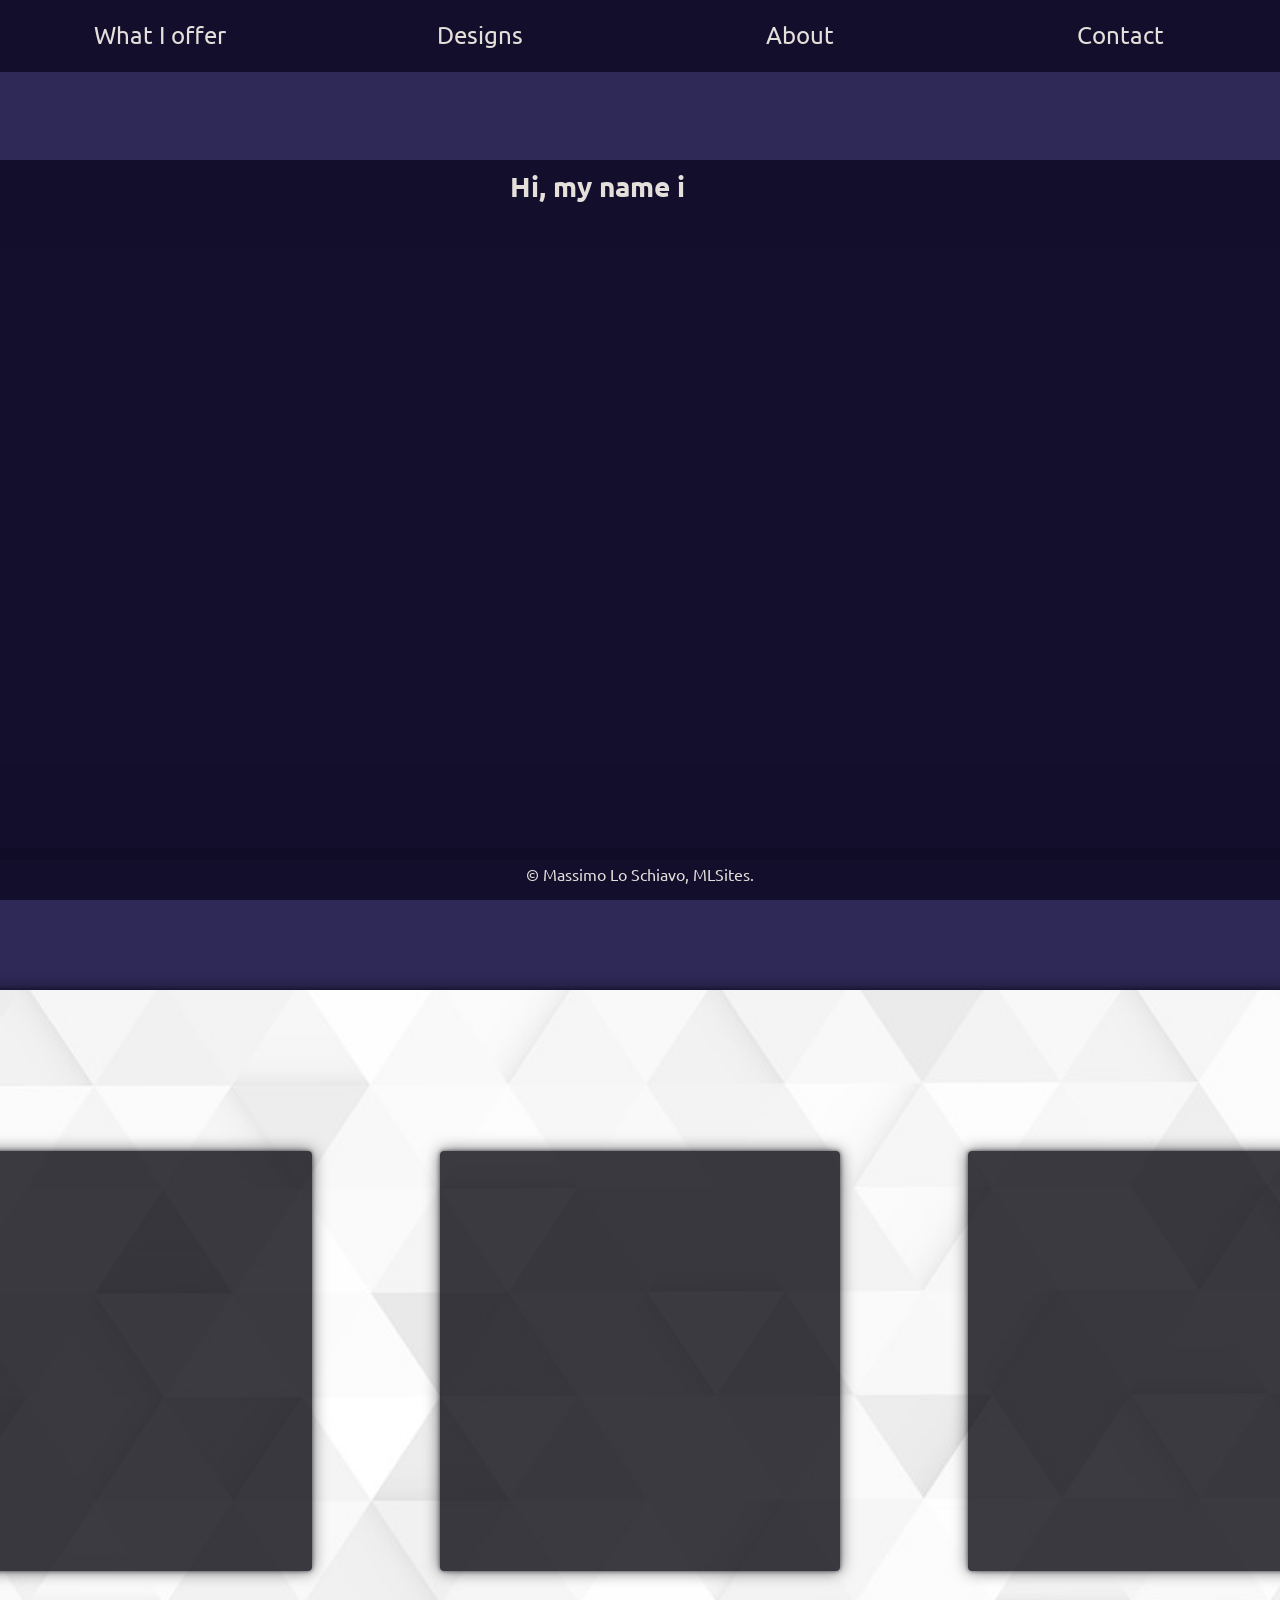
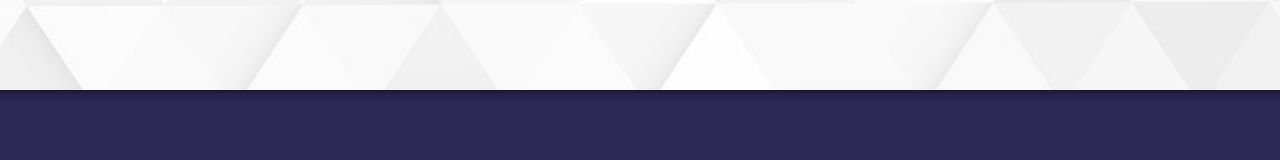
<file: MLSites/index.html>
<!DOCTYPE html>
<html lang="en">
<head>
    <meta charset="UTF-8">
    <meta http-equiv="X-UA-Compatible" content="IE=edge">
    <meta name="viewport" content="width=device-width, initial-scale=1.0">
    <title>MLSites</title>
    <link href="css/main.css" rel="stylesheet">
    <link rel="preconnect" href="https://fonts.googleapis.com">
    <link rel="preconnect" href="https://fonts.gstatic.com" crossorigin>
    <link href="https://fonts.googleapis.com/css2?family=Ubuntu&display=swap" rel="stylesheet">
</head>
<body>
        <header>
            <nav id="nav">
                <ul>
                    <a href="#"><li>What I offer</li></a>
                    <a href="#intro"><li>Designs</li></a>
                    <a href="#"><li>About</li></a>
                    <a href="#"><li>Contact</li></a>
                </ul>
            </nav>
        </header>
        <main>
            <section>
                <div id="aboutMe">
                    <h1 class="me">Hi, my name is Max!</h1> 
                </div>
                <div id="intro">
                    <div id="project1"></div>
                    <div id="project2"></div>
                    <div id="project3"></div>
                </div>
            </section>
        </main>
        <footer>
            <p>&copy; Massimo Lo Schiavo, MLSites.</p>
        </footer> 
        <script src="js/animate.js"></script>
</body>
</html>
</file>
<file: MLSites/css/main.css>
* {
    font-family: 'Ubuntu', sans-serif;    
}

/*Start of site*/

html {
    scroll-behavior: smooth;
}

/*Content*/

body {
    margin: 0 auto;
    --navload: 500ms;
    background-color: #2e2957;
         
}

main {
    margin: 0 auto;
}

/*Nav Bar*/

nav {
    margin: 0 auto;
    background-color: #100c27e3;
    transition: all 500ms ease-in;
    animation: navload var(--navload) ease-out;
    position: fixed;
    width: 100%;
    z-index: 1;
}

nav ul {
    margin: 0 auto;
    list-style-type: none;
    padding: 0px;
    display: flex;
    justify-content: center;
    align-items: center;
    text-align: center;
}

nav a {
    margin: 0 auto;
    padding: 20px; 
    text-decoration: none;
    width: 25%;
    font-size: 18pt;
    transition: all 500ms ease-out;
    border-bottom: 2px solid #02010a00;
    color: #E4DFDA;
}

nav a:hover {
    background-color: #E4DFDA;
    cursor: pointer;
    color: #5548e4;
    border-bottom: 2px solid #5548e4;
    box-shadow: 0px 2px 2px -2px #726DA8;
}

a:visited {
    color: #E4DFDA;
}

/*Mid Section*/

section {
    display: flex;
    justify-content: center;
    align-items: center;
    flex-direction: column;
    color: #02010A;
    gap: 200px;
    transform: translateY(10%);
    animation: sectionload 1000ms ease-in-out;
}

#aboutMe {
    width: 1600px;
    height: 700px;
    background-color: #100c27e3; 
    border-radius: 4px;
    display: flex;
    flex-direction: column;
    justify-content: center;
    align-items: center;
    animation: aboutmeload 3s ease-in-out;
    opacity: 1;  
}

#aboutMe h1 {
    font-size: 28px;
    color: #E4DFDA;
    transition: all 500ms ease-in-out;
    animation: movetopfade 5s ease-in-out;
    transform: translateY(-900%);
    opacity: 1;
}

span {
    opacity: 0;
    transition: all 1s ease;
}

span.fade{
    opacity: 1;
}

#intro {
    width: 1600px;
    height: 700px;
    background-image: url("../pictures/triangle_pattern.jpg");
    background-repeat: no-repeat;
    background-size: cover;
    border-radius: 8px;
    transform: translateY(-10%);
    animation: projectload 1200ms ease-in-out;
    display: flex;
    flex-direction: row;
    justify-content: center;
    align-items: center;
    gap: 8%;
    box-shadow: #02010a96 0px 0px 4px 0px,
    #02010a96 0px 0px 16px 0px;
}

#project1 {
    height: 60%;
    width: 25%;
    background-color: #02010ac4;
    border-radius: 4px;
    transform: translateY(5%);
    animation: projectload 1400ms ease-in-out;
    box-shadow: #02010a96 0px 0px 4px 0px,
    #02010a96 0px 0px 16px 0px;

}

#project2 {
    height: 60%;
    width: 25%;
    background-color: #02010ac4;
    border-radius: 4px;
    transform: translateY(5%);
    animation: projectload 1600ms ease-in-out;
    box-shadow: #02010a96 0px 0px 4px 0px,
    #02010a96 0px 0px 16px 0px;
    
}

#project3 {
    height: 60%;
    width: 25%;
    background-color: #02010ac4;
    border-radius: 4px;
    transform: translateY(5%);
    animation: projectload 1800ms ease-in-out;
    box-shadow: #02010a96 0px 0px 4px 0px,
    #02010a96 0px 0px 16px 0px;
    
}

/*Footer*/

footer {
    bottom: 0px;
    display: flex;
    justify-content: center;
    align-items: center;
    position: absolute;
    width: 100%;
    background-color: #100c27e3;
    color: #E4DFDA;
    transition: all 2s ease-in;
    animation: footerload var(--navload) ease-in;
    position: fixed;
}

/*Animations*/

@keyframes navload {
    0% {
        transform: translateY(-100%);
        background-color: #E4DFDA;
    }

    50% {
        background-color: #726DA8;
    }

    100% {
        transform: translateY(0);
    }    
}

@keyframes sectionload {
    0% {
        transform: translateY(-100%);
        opacity: 0;
    }

    50% {
        opacity: 0;
    }

    100% {
        transform: translateY(10%);
    }
}

@keyframes projectload {
    0% {
        transform: translateY(-100%);
        opacity: 0;
    }

    50% {
        opacity: 0;
    }

    100% {
        transform: translateY(20%);
    }
}

@keyframes aboutmeload {
    0% {
        opacity: 0;
    }

    100% {
        opacity: 1;
    }    
}

@keyframes movetopfade {
    0% {
        transform: translateY(0);
        opacity: 1;
    }

    100% {
        transform: translateY(-900%);
        opacity: 0.75;
    }
}

@keyframes footerload {
    0% {
        transform: translateX(-100%);
        background-color: #E4DFDA;
    }

    50% {
        background-color: #726DA8;   
    }
    100% {
        transform: translateX(0);
    }    
}

@keyframes introanimate {
    0% {
        opacity: 0;
    }

    100% {
        opacity: 1;
    }

}

/*For Mobile*/

@media only screen and (max-width: 600px) {
    nav a {
        font-size: 11pt;
    }

    #intro {
        width: 400px;
        height: 500px;
        background-color: #02010A;
        border-radius: 8px;
        transform: translateY(-20%);
    }

    section p {
        font-size: 14pt;
    }

    #project1 {
        height: 65%;
        width: 80%;
        
    
    }
    
    #project2 {
        display: none;
        height: 65%;
        width: 25%;
        
        
    }
    
    #project3 {
        display: none;
        height: 65%;
        width: 25%;
        
        
    }

    #aboutMe {
        width: 400px;
        height: 500px;
        background-color: #100c27e3; 
        border-radius: 4px;
        display: flex;
        flex-direction: column;
        justify-content: space-between;
        align-items: center;
        animation: aboutmeload 3s ease-in-out;
        opacity: 1;  
    }

    #aboutMe h1 {
        transform: translateY(-40%);
    }

    @keyframes movetopfade {
        0% {
            transform: translateY(100%);
            opacity: 1;
        }
    
        100% {
            transform: translateY(-40%);
            opacity: 0.75;
        }
    }

}
</file>
